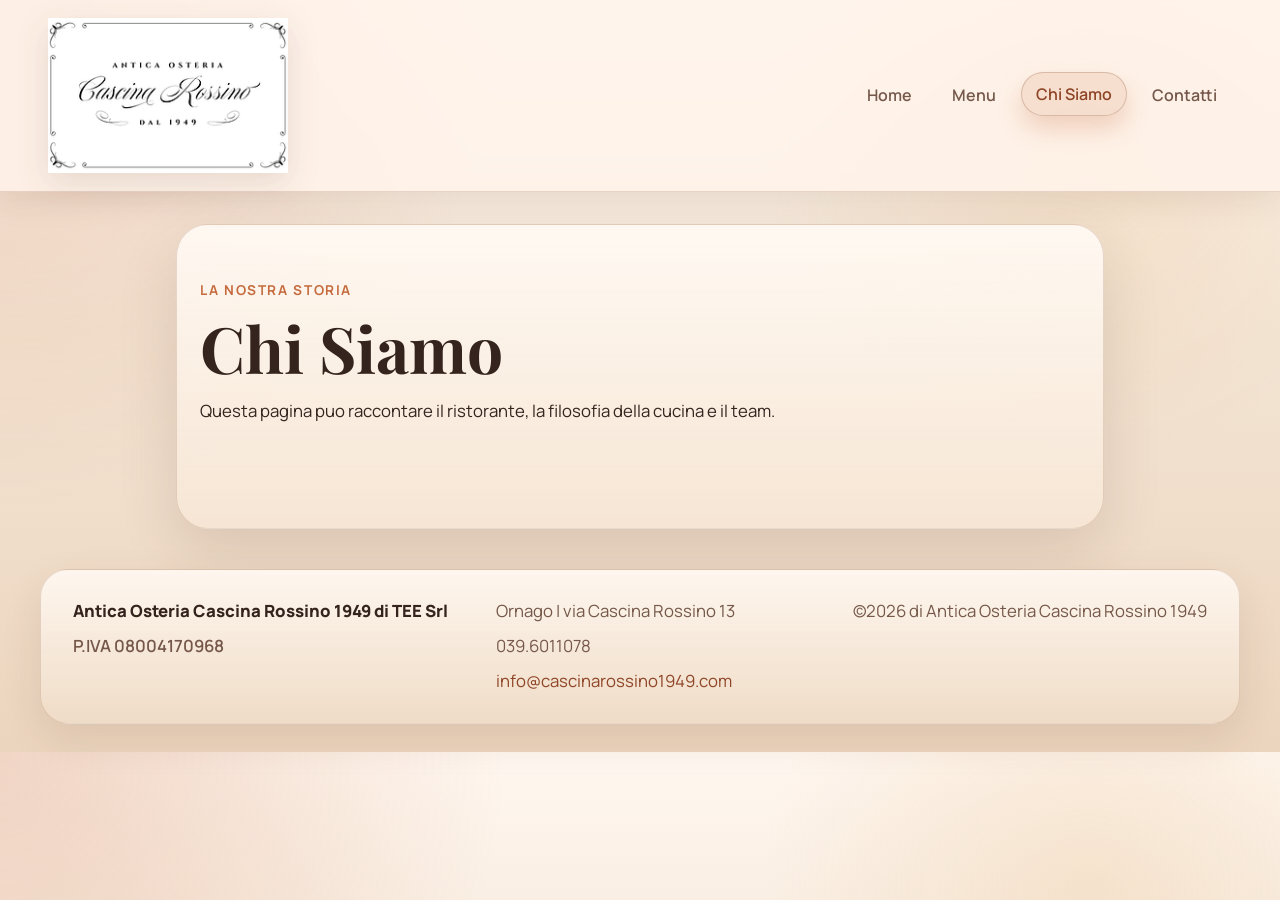
<file: HTML/chi-siamo.html>
<!DOCTYPE html>
<html lang="ita">
<head>
    <meta charset="UTF-8">
    <meta name="viewport" content="width=device-width, initial-scale=1.0">
    <title>Chi Siamo | Cascina Rossino</title>
    <link rel="stylesheet" href="../CSS/style.css">
</head>
<body>
    <header class="site-header">
        <a class="brand" href="../Index.html" aria-label="Cascina Rossino - Home">
            <img class="brand-logo" src="../Sources/Img/image.png" alt="Logo Cascina Rossino">
        </a>
        <button class="nav-toggle" type="button" aria-expanded="false" aria-controls="site-navigation" aria-label="Apri il menu principale">
            <span></span>
            <span></span>
            <span></span>
        </button>
        <nav class="site-nav" id="site-navigation" aria-label="Menu principale">
            <a href="../Index.html">Home</a>
            <a href="menu.html">Menu</a>
            <a class="active" href="chi-siamo.html">Chi Siamo</a>
            <a href="contatti.html">Contatti</a>
        </nav>
    </header>

    <main class="page-content">
        <p class="eyebrow">La nostra storia</p>
        <h1>Chi Siamo</h1>
        <p>Questa pagina puo raccontare il ristorante, la filosofia della cucina e il team.</p>
    </main>

    <footer class="site-footer">
        <div class="site-footer-inner">
            <div class="footer-block">
                <p class="footer-title">Antica Osteria Cascina Rossino 1949 di TEE Srl</p>
                <p class="footer-meta">P.IVA 08004170968</p>
            </div>
            <div class="footer-block">
                <p>Ornago | via Cascina Rossino 13</p>
                <p>039.6011078</p>
                <p><a href="mailto:info@cascinarossino1949.com">info@cascinarossino1949.com</a></p>
            </div>
            <div class="footer-block footer-block-copy">
                <p>&copy;2026 di Antica Osteria Cascina Rossino 1949</p>
            </div>
        </div>
    </footer>

    <script src="../JavaScript/main.js" defer></script>
</body>
</html>
</file>
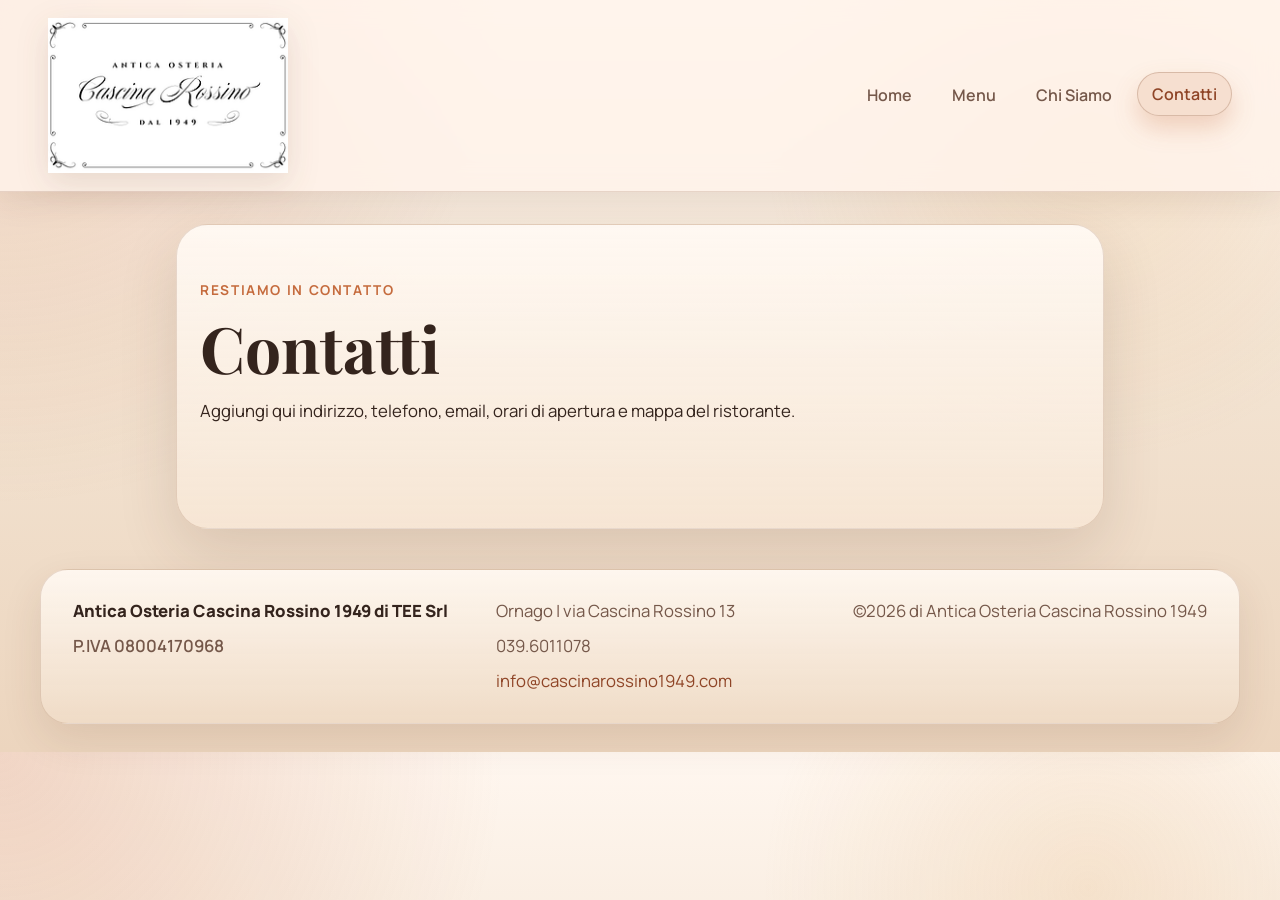
<file: HTML/contatti.html>
<!DOCTYPE html>
<html lang="ita">
<head>
    <meta charset="UTF-8">
    <meta name="viewport" content="width=device-width, initial-scale=1.0">
    <title>Contatti | Cascina Rossino</title>
    <link rel="stylesheet" href="../CSS/style.css">
</head>
<body>
    <header class="site-header">
        <a class="brand" href="../Index.html" aria-label="Cascina Rossino - Home">
            <img class="brand-logo" src="../Sources/Img/image.png" alt="Logo Cascina Rossino">
        </a>
        <button class="nav-toggle" type="button" aria-expanded="false" aria-controls="site-navigation" aria-label="Apri il menu principale">
            <span></span>
            <span></span>
            <span></span>
        </button>
        <nav class="site-nav" id="site-navigation" aria-label="Menu principale">
            <a href="../Index.html">Home</a>
            <a href="menu.html">Menu</a>
            <a href="chi-siamo.html">Chi Siamo</a>
            <a class="active" href="contatti.html">Contatti</a>
        </nav>
    </header>

    <main class="page-content">
        <p class="eyebrow">Restiamo in contatto</p>
        <h1>Contatti</h1>
        <p>Aggiungi qui indirizzo, telefono, email, orari di apertura e mappa del ristorante.</p>
    </main>

    <footer class="site-footer">
        <div class="site-footer-inner">
            <div class="footer-block">
                <p class="footer-title">Antica Osteria Cascina Rossino 1949 di TEE Srl</p>
                <p class="footer-meta">P.IVA 08004170968</p>
            </div>
            <div class="footer-block">
                <p>Ornago | via Cascina Rossino 13</p>
                <p>039.6011078</p>
                <p><a href="mailto:info@cascinarossino1949.com">info@cascinarossino1949.com</a></p>
            </div>
            <div class="footer-block footer-block-copy">
                <p>&copy;2026 di Antica Osteria Cascina Rossino 1949</p>
            </div>
        </div>
    </footer>

    <script src="../JavaScript/main.js" defer></script>
</body>
</html>
</file>
<file: CSS/style.css>
@import url("https://fonts.googleapis.com/css2?family=Manrope:wght@400;500;600;700;800&family=Playfair+Display:wght@600;700&display=swap");

:root {
    --bg: #f3e4d3;
    --bg-soft: #fff6ee;
    --surface: rgba(255, 246, 238, 0.88);
    --surface-strong: #fffaf5;
    --surface-tint: rgba(255, 240, 227, 0.86);
    --surface-rich: rgba(245, 221, 197, 0.92);
    --border: rgba(138, 92, 61, 0.2);
    --border-strong: rgba(138, 92, 61, 0.28);
    --text: #34241d;
    --muted: #75584a;
    --accent: #c56b3d;
    --accent-dark: #8f4527;
    --accent-soft: rgba(197, 107, 61, 0.14);
    --accent-glow: rgba(197, 107, 61, 0.26);
    --white-warm: #fff8f1;
    --overlay-dark: rgba(46, 27, 19, 0.72);
    --shadow-soft: 0 12px 28px rgba(78, 45, 28, 0.08);
    --shadow-medium: 0 16px 40px rgba(78, 45, 28, 0.11);
    --shadow-strong: 0 24px 46px rgba(78, 45, 28, 0.16);
    --shadow: 0 22px 60px rgba(78, 45, 28, 0.14);
}

* {
    box-sizing: border-box;
}

body * {
    transition: transform 0.3s ease, box-shadow 0.3s ease, border-color 0.3s ease, background-color 0.3s ease, color 0.3s ease, opacity 0.3s ease;
}

body {
    margin: 0;
    font-family: "Manrope", "Segoe UI", sans-serif;
    background:
        radial-gradient(circle at top left, rgba(197, 107, 61, 0.24), transparent 34%),
        radial-gradient(circle at 85% 18%, rgba(223, 170, 105, 0.2), transparent 26%),
        linear-gradient(180deg, #fff7f0 0%, var(--bg) 46%, #ecd5be 100%);
    color: var(--text);
    overflow-x: hidden;
}

body.lightbox-open {
    overflow: hidden;
}

body.nav-open {
    overflow: hidden;
}

.site-header {
    display: flex;
    align-items: center;
    justify-content: space-between;
    gap: 24px;
    padding: 18px 48px;
    position: sticky;
    top: 0;
    z-index: 10;
    backdrop-filter: blur(12px);
    background: rgba(255, 244, 235, 0.84);
    border-bottom: 1px solid var(--border);
    box-shadow: 0 8px 30px rgba(78, 45, 28, 0.1);
}

.site-header.is-scrolled {
    padding-top: 12px;
    padding-bottom: 12px;
    background: rgba(255, 247, 239, 0.94);
    box-shadow: 0 14px 36px rgba(78, 45, 28, 0.16);
}

.brand {
    display: inline-flex;
    align-items: center;
    flex-shrink: 0;
    text-decoration: none;
}

.nav-toggle {
    display: none;
    align-items: center;
    justify-content: center;
    gap: 5px;
    width: 48px;
    height: 48px;
    padding: 0;
    border: 1px solid var(--border);
    border-radius: 16px;
    background: var(--surface-tint);
    box-shadow: var(--shadow-soft);
    flex-direction: column;
}

.nav-toggle span {
    display: block;
    width: 20px;
    height: 2px;
    border-radius: 999px;
    background: var(--accent-dark);
    transform-origin: center;
}

.site-header.nav-open .nav-toggle span:nth-child(1) {
    transform: translateY(7px) rotate(45deg);
}

.site-header.nav-open .nav-toggle span:nth-child(2) {
    opacity: 0;
}

.site-header.nav-open .nav-toggle span:nth-child(3) {
    transform: translateY(-7px) rotate(-45deg);
}

.brand-logo {
    display: block;
    width: min(240px, 42vw);
    height: auto;
    filter: drop-shadow(0 10px 16px rgba(78, 45, 28, 0.12));
}

.brand:hover .brand-logo {
    transform: translateY(-2px) scale(1.01);
    filter: drop-shadow(0 14px 20px rgba(78, 45, 28, 0.18));
}

.site-nav {
    display: flex;
    flex-wrap: wrap;
    gap: 10px;
}

.site-nav a {
    color: var(--muted);
    text-decoration: none;
    font-weight: 600;
    padding: 10px 14px;
    border: 1px solid transparent;
    border-radius: 999px;
    transition: border-color 0.2s ease, color 0.2s ease, background-color 0.2s ease, transform 0.2s ease;
}

.site-nav a:hover,
.site-nav a.active {
    color: var(--accent-dark);
    border-color: var(--border-strong);
    background: var(--accent-soft);
    transform: translateY(-1px);
    box-shadow: 0 12px 24px var(--accent-glow);
}

.hero,
.page-content {
    max-width: 960px;
    margin: 0 auto;
    padding: 88px 24px;
}

.eyebrow {
    margin: 0 0 12px;
    color: var(--accent);
    text-transform: uppercase;
    letter-spacing: 0.12em;
    font-size: 0.85rem;
    font-weight: 700;
}

h1 {
    margin: 0 0 16px;
    font-family: "Playfair Display", Georgia, serif;
    font-size: clamp(2.4rem, 5vw, 4.4rem);
    line-height: 1.05;
}

p {
    line-height: 1.6;
    font-size: 1.05rem;
}

.site-footer {
    margin-top: 40px;
    padding: 0 24px 28px;
}

.page-transition {
    position: fixed;
    inset: 0;
    z-index: 80;
    background:
        radial-gradient(circle at top, rgba(223, 170, 105, 0.28), transparent 32%),
        linear-gradient(180deg, rgba(255, 247, 239, 0.92), rgba(241, 214, 188, 0.98));
    opacity: 1;
    pointer-events: none;
    transition: opacity 0.42s ease;
}

.page-transition.is-hidden {
    opacity: 0;
}

body.is-transitioning-out main,
body.is-transitioning-out .site-footer,
body.is-transitioning-out .site-header {
    opacity: 0;
    transform: translateY(18px);
    filter: blur(6px);
}

body.js-enabled [data-reveal] {
    opacity: 0;
    transform: translateY(30px) scale(0.985);
    filter: blur(6px);
    transition: opacity 0.75s ease, transform 0.75s cubic-bezier(0.22, 1, 0.36, 1), filter 0.75s ease;
}

body.js-enabled [data-reveal].is-visible {
    opacity: 1;
    transform: none;
    filter: none;
}

.site-footer-inner {
    max-width: 1200px;
    margin: 0 auto;
    display: grid;
    grid-template-columns: 1.2fr 1fr auto;
    gap: 24px;
    align-items: start;
    padding: 28px 32px;
    border: 1px solid var(--border);
    border-radius: 28px;
    background: linear-gradient(180deg, rgba(255, 248, 241, 0.94), rgba(239, 220, 199, 0.9));
    box-shadow: var(--shadow-medium);
}

.footer-block p {
    margin: 0;
    color: var(--muted);
}

.footer-block p + p {
    margin-top: 8px;
}

.footer-title {
    color: var(--text) !important;
    font-weight: 800;
}

.footer-meta {
    font-weight: 600;
}

.footer-block a {
    color: var(--accent-dark);
    text-decoration: none;
}

.footer-block a:hover {
    color: var(--accent);
}

.footer-block-copy {
    text-align: right;
}

.interactive-surface {
    will-change: transform;
    transform-style: preserve-3d;
}

.zoomable-image {
    cursor: zoom-in;
}

.back-to-top {
    position: fixed;
    right: 18px;
    bottom: 18px;
    z-index: 40;
    min-height: 48px;
    padding: 0 18px;
    border: 0;
    border-radius: 999px;
    background: linear-gradient(135deg, var(--accent), var(--accent-dark));
    color: var(--white-warm);
    font: inherit;
    font-weight: 800;
    letter-spacing: 0.03em;
    box-shadow: 0 18px 30px rgba(78, 45, 28, 0.22);
    opacity: 0;
    pointer-events: none;
    transform: translateY(16px);
}

.back-to-top.is-visible {
    opacity: 1;
    pointer-events: auto;
    transform: translateY(0);
}

.back-to-top:hover {
    transform: translateY(-2px);
    box-shadow: 0 22px 34px rgba(78, 45, 28, 0.26);
}

.media-lightbox {
    position: fixed;
    inset: 0;
    z-index: 60;
    display: grid;
    place-items: center;
    padding: 28px;
    background: rgba(38, 24, 18, 0.78);
    opacity: 0;
    pointer-events: none;
    transition: opacity 0.28s ease;
}

.media-lightbox.is-open {
    opacity: 1;
    pointer-events: auto;
}

.media-lightbox-dialog {
    width: min(960px, 100%);
    max-height: min(88vh, 900px);
    padding: 18px;
    border-radius: 28px;
    border: 1px solid rgba(255, 245, 236, 0.16);
    background: linear-gradient(180deg, rgba(42, 27, 20, 0.92), rgba(31, 20, 15, 0.94));
    box-shadow: 0 30px 60px rgba(0, 0, 0, 0.28);
}

.media-lightbox-close {
    display: inline-flex;
    align-items: center;
    justify-content: center;
    min-height: 42px;
    margin-left: auto;
    margin-bottom: 12px;
    padding: 0 14px;
    border: 0;
    border-radius: 999px;
    background: rgba(255, 248, 241, 0.14);
    color: var(--white-warm);
    font: inherit;
    font-weight: 700;
}

.media-lightbox-figure {
    margin: 0;
}

.media-lightbox-image {
    display: block;
    width: 100%;
    max-height: min(72vh, 760px);
    object-fit: contain;
    border-radius: 20px;
}

.media-lightbox-caption {
    margin-top: 14px;
    color: rgba(255, 248, 241, 0.88);
    text-align: center;
}

.hero,
.page-content,
.menu-page,
.home-page {
    position: relative;
    animation: fade-up 0.8s ease both;
}

.hero::before,
.page-content::before,
.menu-page::before,
.home-page::before {
    content: "";
    position: absolute;
    inset: 32px 16px 0;
    border-radius: 32px;
    background: linear-gradient(180deg, rgba(255, 249, 243, 0.95), rgba(247, 231, 214, 0.82));
    border: 1px solid var(--border);
    box-shadow: var(--shadow);
    z-index: -1;
}

.hero,
.page-content {
    padding-left: 40px;
    padding-right: 40px;
}

.home-page {
    max-width: 1200px;
    margin: 0 auto;
    padding: 96px 24px 120px;
    overflow: hidden;
}

.home-orb {
    position: absolute;
    border-radius: 999px;
    filter: blur(10px);
    opacity: 0.6;
    pointer-events: none;
    animation: floating-orb 8s ease-in-out infinite;
}

.home-orb-left {
    width: 260px;
    height: 260px;
    top: 84px;
    left: -80px;
    background: radial-gradient(circle, rgba(197, 107, 61, 0.34), transparent 68%);
}

.home-orb-right {
    width: 300px;
    height: 300px;
    top: 240px;
    right: -120px;
    background: radial-gradient(circle, rgba(223, 170, 105, 0.32), transparent 68%);
    animation-delay: -3s;
}

.home-hero,
.home-grid-panels,
.home-visual-grid,
.home-bottom-grid {
    padding-left: 16px;
    padding-right: 16px;
}

.home-hero {
    display: grid;
    grid-template-columns: minmax(0, 1.4fr) minmax(320px, 0.8fr);
    gap: 34px;
    align-items: stretch;
    padding-top: 24px;
    margin-bottom: 40px;
}

.home-hero-copy {
    padding: 34px 12px 34px 0;
    position: relative;
    z-index: 1;
}

.hero-pill-row {
    display: flex;
    flex-wrap: wrap;
    gap: 10px;
    margin-bottom: 18px;
}

.hero-pill,
.panel-badge {
    display: inline-flex;
    align-items: center;
    padding: 9px 14px;
    border-radius: 999px;
    font-size: 0.82rem;
    font-weight: 700;
    letter-spacing: 0.06em;
    background: var(--surface-tint);
    border: 1px solid var(--border);
    box-shadow: var(--shadow-soft);
    backdrop-filter: blur(8px);
}

.hero-pill:hover,
.panel-badge:hover {
    transform: translateY(-2px);
    box-shadow: var(--shadow-medium);
}

.hero-pill-soft {
    background: rgba(197, 107, 61, 0.12);
    color: var(--accent-dark);
}

.home-lead {
    max-width: 680px;
    font-size: 1.15rem;
    color: var(--muted);
    margin-bottom: 0;
}

.hero-actions {
    display: flex;
    flex-wrap: wrap;
    gap: 14px;
    margin: 30px 0 26px;
}

.button-primary,
.button-secondary,
.inline-link {
    display: inline-flex;
    align-items: center;
    justify-content: center;
    text-decoration: none;
    font-weight: 700;
}

.button-primary,
.button-secondary {
    min-height: 50px;
    padding: 0 22px;
    border-radius: 18px;
    border: 1px solid transparent;
}

.button-primary {
    color: var(--white-warm);
    background: linear-gradient(135deg, var(--accent), var(--accent-dark));
    box-shadow: 0 16px 28px rgba(197, 107, 61, 0.3);
}

.button-primary:hover {
    transform: translateY(-3px) scale(1.01);
    box-shadow: 0 20px 32px rgba(197, 107, 61, 0.34);
}

.button-secondary {
    color: var(--text);
    background: rgba(255, 244, 235, 0.78);
    border-color: var(--border);
    box-shadow: var(--shadow-soft);
    backdrop-filter: blur(8px);
}

.button-secondary:hover,
.inline-link:hover {
    transform: translateY(-3px);
    box-shadow: var(--shadow-medium);
}

.hero-feature-list {
    display: flex;
    flex-wrap: wrap;
    gap: 12px;
    list-style: none;
    margin: 0;
    padding: 0;
}

.hero-feature-list li {
    padding: 10px 14px;
    border-radius: 16px;
    background: rgba(255, 245, 236, 0.84);
    border: 1px solid var(--border);
    box-shadow: var(--shadow-soft);
    font-weight: 600;
}

.hero-feature-list li:hover {
    transform: translateY(-3px);
    box-shadow: var(--shadow-medium);
}

.hero-spotlight-card,
.glass-panel,
.menu-hero-note,
.signature-card,
.menu-card {
    border: 1px solid var(--border);
    border-radius: 28px;
    box-shadow: var(--shadow-medium);
    backdrop-filter: blur(10px);
}

.hero-spotlight-card,
.glass-panel {
    position: relative;
    overflow: hidden;
}

.hero-spotlight-card::before,
.glass-panel::before,
.menu-hero-note::before,
.signature-card::before,
.menu-card::before {
    content: "";
    position: absolute;
    inset: -30% auto auto -20%;
    width: 180px;
    height: 180px;
    border-radius: 999px;
    background: radial-gradient(circle, rgba(255, 248, 241, 0.28), transparent 70%);
    opacity: 0.8;
    pointer-events: none;
}

.hero-spotlight-card:hover,
.glass-panel:hover,
.menu-hero-note:hover,
.signature-card:hover,
.menu-card:hover {
    transform: translateY(-6px);
    box-shadow: var(--shadow-strong);
}

.hero-spotlight-card {
    padding: 34px;
    color: var(--white-warm);
    background: linear-gradient(145deg, rgba(197, 107, 61, 0.96), rgba(143, 69, 39, 0.96));
}

.home-card-label,
.section-kicker {
    display: inline-block;
    margin: 0 0 14px;
    font-size: 0.76rem;
    font-weight: 800;
    text-transform: uppercase;
    letter-spacing: 0.18em;
}

.hero-stats {
    display: grid;
    grid-template-columns: repeat(2, minmax(0, 1fr));
    gap: 14px;
    margin-top: 30px;
}

.stat-chip {
    padding: 16px;
    border-radius: 20px;
    background: rgba(255, 242, 233, 0.14);
    border: 1px solid rgba(255, 242, 233, 0.24);
}

.stat-chip strong {
    display: block;
    margin-bottom: 6px;
    font-size: 1.5rem;
}

.stat-chip span {
    font-size: 0.92rem;
    color: rgba(255, 248, 241, 0.9);
}

.home-grid-panels {
    display: grid;
    grid-template-columns: minmax(0, 1.2fr) minmax(260px, 0.8fr);
    gap: 28px;
    margin-bottom: 30px;
}

.home-visual-grid {
    display: grid;
    grid-template-columns: minmax(0, 1.3fr) minmax(280px, 0.8fr);
    gap: 28px;
    margin-bottom: 30px;
}

.intro-panel {
    grid-row: span 2;
}

.glass-panel {
    padding: 34px;
    background: rgba(255, 246, 238, 0.9);
}

.intro-panel {
    background: linear-gradient(135deg, rgba(255, 243, 232, 0.98), rgba(237, 212, 187, 0.94));
}

.compact-panel {
    background: linear-gradient(180deg, rgba(255, 248, 241, 0.98), rgba(241, 224, 205, 0.94));
}

.experience-panel {
    background: linear-gradient(160deg, rgba(255, 249, 242, 0.97), rgba(238, 218, 196, 0.93));
}

.glass-panel h2,
.visit-panel h2 {
    margin: 0 0 18px;
    font-family: "Playfair Display", Georgia, serif;
    font-size: clamp(1.8rem, 3.4vw, 3rem);
    line-height: 1.1;
}

.text-stack {
    display: grid;
    gap: 16px;
}

.text-stack p {
    margin: 0;
}

.text-stack-light {
    gap: 14px;
}

.panel-points {
    display: grid;
    gap: 12px;
    margin: 24px 0 0;
    padding: 0;
    list-style: none;
}

.panel-points li {
    padding: 14px 16px;
    border-radius: 18px;
    background: rgba(255, 241, 229, 0.82);
    border: 1px solid var(--border);
    box-shadow: var(--shadow-soft);
    font-weight: 600;
    color: var(--text);
}

.home-bottom-grid {
    display: grid;
    grid-template-columns: minmax(260px, 0.78fr) minmax(0, 1.22fr);
    gap: 28px;
}

.visual-card,
.menu-visual-card {
    position: relative;
    overflow: hidden;
    min-height: 320px;
    border-radius: 28px;
    border: 1px solid var(--border);
    box-shadow: var(--shadow-medium);
}

.visual-card img,
.menu-visual-card img {
    width: 100%;
    height: 100%;
    object-fit: cover;
    display: block;
}

.visual-card::after,
.menu-visual-card::after {
    content: "";
    position: absolute;
    inset: 0;
    background: linear-gradient(180deg, rgba(52, 36, 29, 0.06) 10%, var(--overlay-dark) 100%);
}

.visual-card:hover img,
.menu-visual-card:hover img {
    transform: scale(1.05);
}

.visual-card-overlay,
.menu-visual-overlay {
    position: absolute;
    inset: auto 0 0;
    padding: 30px;
    color: var(--surface-strong);
    z-index: 1;
}

.visual-card-overlay h2,
.menu-visual-overlay h2 {
    margin: 0;
    font-family: "Playfair Display", Georgia, serif;
    font-size: clamp(1.6rem, 3vw, 2.4rem);
    line-height: 1.12;
}

.visual-card-overlay p:last-child,
.menu-visual-overlay p:last-child {
    margin: 0;
    color: rgba(255, 248, 241, 0.92);
}

.visual-card-wide,
.menu-visual-card-wide {
    min-height: 420px;
}

.panel-heading {
    display: flex;
    align-items: center;
    justify-content: space-between;
    gap: 12px;
    margin-bottom: 18px;
}

.hours-panel {
    background: linear-gradient(180deg, rgba(255, 241, 232, 0.97), rgba(250, 236, 223, 0.95));
}

.visit-panel {
    background: linear-gradient(145deg, rgba(255, 247, 239, 0.98), rgba(238, 220, 201, 0.95));
}

.hours-list {
    list-style: none;
    margin: 0;
    padding: 0;
}

.hours-list li {
    display: flex;
    align-items: baseline;
    justify-content: space-between;
    gap: 16px;
    padding: 20px 0;
    border-top: 1px solid var(--border);
}

.hours-list li:first-child {
    border-top: 0;
    padding-top: 0;
}

.hours-list span {
    color: var(--muted);
    font-weight: 600;
}

.hours-list strong {
    color: var(--accent-dark);
    text-align: right;
}

.inline-link {
    margin-top: 28px;
    color: var(--accent-dark);
    gap: 8px;
}

.inline-link::after {
    content: ">";
    font-size: 0.9rem;
}

.menu-hero,
.menu-signature,
.menu-grid,
.home-hero,
.home-grid-panels,
.home-visual-grid,
.home-bottom-grid {
    animation: fade-up 0.9s ease both;
}

.menu-signature,
.home-grid-panels,
.home-visual-grid {
    animation-delay: 0.1s;
}

.menu-grid,
.home-bottom-grid {
    animation-delay: 0.18s;
}

@media (max-width: 1100px) {
    .site-header {
        padding: 16px 28px;
    }

    .brand-logo {
        width: min(210px, 36vw);
    }

    .home-page,
    .menu-page {
        padding-left: 18px;
        padding-right: 18px;
    }

    .home-hero {
        grid-template-columns: minmax(0, 1fr) minmax(300px, 0.82fr);
        gap: 26px;
    }

    .home-grid-panels,
    .home-visual-grid,
    .home-bottom-grid,
    .menu-grid,
    .menu-signature {
        gap: 22px;
    }

    .menu-visuals {
        grid-template-columns: 1fr 1fr;
        gap: 22px;
    }

    .menu-visual-card-wide {
        grid-column: 1 / -1;
    }

    .menu-grid {
        grid-template-columns: 1fr;
    }
}

@media (max-width: 900px) {
    .site-header {
        display: grid;
        grid-template-columns: minmax(0, 1fr) auto;
        align-items: center;
        gap: 18px;
        padding: 18px 20px;
    }

    .brand {
        justify-content: flex-start;
        grid-column: 1 / 2;
    }

    .nav-toggle {
        display: inline-flex;
        grid-column: 2 / 3;
        justify-self: end;
    }

    .brand-logo {
        width: min(240px, 58vw);
    }

    .site-nav {
        grid-column: 1 / -1;
        flex-direction: column;
        width: 100%;
        gap: 8px;
        max-height: 0;
        overflow: hidden;
        opacity: 0;
        pointer-events: none;
        transform: translateY(-8px);
        padding-top: 0;
        margin-top: -8px;
        border-top: 0 solid transparent;
    }

    .site-nav a {
        width: 100%;
        padding: 12px 14px;
        justify-content: center;
        text-align: center;
        background: rgba(255, 247, 239, 0.74);
        border-color: var(--border);
    }

    .site-header.nav-open .site-nav {
        max-height: 360px;
        opacity: 1;
        pointer-events: auto;
        transform: translateY(0);
        padding-top: 8px;
        margin-top: 0;
        border-top-width: 1px;
        border-top-color: var(--border);
    }

    .home-page,
    .menu-page,
    .hero,
    .page-content {
        padding-top: 72px;
    }

    .home-page {
        padding-bottom: 92px;
    }

    .home-hero,
    .home-grid-panels,
    .home-visual-grid,
    .home-bottom-grid,
    .menu-hero,
    .menu-signature,
    .menu-visuals {
        grid-template-columns: 1fr;
    }

    .home-hero-copy {
        padding-right: 0;
    }

    .intro-panel {
        grid-row: auto;
    }

    .panel-heading,
    .menu-card-header {
        flex-direction: column;
        align-items: flex-start;
    }

    .site-footer-inner {
        grid-template-columns: 1fr;
    }

    .footer-block-copy {
        text-align: left;
    }

    .site-header.is-scrolled {
        padding-top: 14px;
        padding-bottom: 14px;
    }
}

@keyframes fade-up {
    from {
        opacity: 0;
        transform: translateY(28px);
    }

    to {
        opacity: 1;
        transform: translateY(0);
    }
}

@keyframes floating-orb {
    0%,
    100% {
        transform: translate3d(0, 0, 0) scale(1);
    }

    50% {
        transform: translate3d(0, -18px, 0) scale(1.05);
    }
}

.menu-page {
    max-width: 1200px;
    margin: 0 auto;
    padding: 88px 24px 96px;
}

.menu-hero {
    display: grid;
    grid-template-columns: minmax(0, 1.5fr) minmax(260px, 0.7fr);
    gap: 28px;
    align-items: end;
    padding: 18px 16px 28px;
}

.menu-intro {
    max-width: 760px;
    color: var(--muted);
    font-size: 1.08rem;
}

.menu-hero-note,
.signature-card,
.menu-card {
    border: 1px solid var(--border);
    border-radius: 28px;
    background: var(--surface);
    box-shadow: var(--shadow-medium);
}

.menu-hero-note {
    padding: 24px;
    background: linear-gradient(145deg, rgba(197, 107, 61, 0.96), rgba(143, 69, 39, 0.96));
    color: var(--white-warm);
}

.menu-note-label,
.signature-label,
.menu-category {
    display: inline-block;
    margin: 0 0 14px;
    font-size: 0.76rem;
    font-weight: 800;
    text-transform: uppercase;
    letter-spacing: 0.18em;
}

.menu-hero-note p,
.signature-card p,
.menu-card p {
    margin: 0;
}

.menu-signature {
    display: grid;
    grid-template-columns: 1.4fr 1fr;
    gap: 22px;
    margin: 10px 0 28px;
    padding: 0 16px;
}

.menu-visuals {
    display: grid;
    grid-template-columns: 1.3fr 1fr 1fr;
    gap: 22px;
    margin: 0 0 28px;
    padding: 0 16px;
}

.signature-card {
    padding: 28px;
}

.signature-card-wide {
    background: linear-gradient(135deg, rgba(255, 242, 230, 0.98), rgba(237, 212, 187, 0.93));
}

.signature-card h2,
.menu-card h3 {
    margin: 0;
    font-family: "Playfair Display", Georgia, serif;
}

.signature-card h2 {
    margin-bottom: 12px;
    font-size: clamp(1.6rem, 3vw, 2.35rem);
    line-height: 1.15;
}

.signature-card p:last-child {
    color: var(--muted);
}

.menu-grid {
    display: grid;
    grid-template-columns: repeat(2, minmax(0, 1fr));
    gap: 22px;
    padding: 0 16px;
}

.menu-card {
    padding: 26px;
}

.menu-card-header {
    display: flex;
    align-items: baseline;
    justify-content: space-between;
    gap: 16px;
    margin-bottom: 22px;
}

.menu-card-header span {
    color: var(--muted);
    font-size: 0.92rem;
}

.menu-items {
    list-style: none;
    margin: 0;
    padding: 0;
}

.menu-items li {
    display: grid;
    grid-template-columns: 108px minmax(0, 1fr);
    gap: 18px;
    padding: 18px 0;
    border-top: 1px solid var(--border);
    align-items: start;
}

.menu-items li:first-child {
    padding-top: 0;
    border-top: 0;
}

.menu-item-image {
    width: 108px;
    height: 108px;
    border-radius: 20px;
    object-fit: cover;
    display: block;
    box-shadow: var(--shadow-soft);
}

.menu-item-body {
    display: flex;
    align-items: flex-start;
    justify-content: space-between;
    gap: 16px;
}

.menu-item-copy {
    min-width: 0;
}

.menu-items h3 {
    margin-bottom: 6px;
    font-size: 1.3rem;
}

.menu-items p {
    color: var(--muted);
    font-size: 0.98rem;
}

.menu-items strong {
    font-size: 1.2rem;
    color: var(--accent-dark);
    align-self: start;
    flex-shrink: 0;
    padding-left: 12px;
}

.accent-card {
    background: linear-gradient(180deg, rgba(255, 247, 239, 0.98), rgba(241, 224, 205, 0.94));
}

.dessert-card {
    background: linear-gradient(180deg, rgba(255, 239, 233, 0.97), rgba(251, 239, 230, 0.95));
}

@media (max-width: 720px) {
    .site-header {
        padding: 16px;
    }

    .site-nav {
        gap: 8px;
    }

    .hero,
    .page-content,
    .menu-page,
    .home-page {
        padding-top: 48px;
    }

    .home-page {
        padding-left: 14px;
        padding-right: 14px;
        padding-bottom: 72px;
    }

    .menu-page {
        padding-left: 14px;
        padding-right: 14px;
        padding-bottom: 72px;
    }

    .hero,
    .page-content {
        padding-left: 18px;
        padding-right: 18px;
    }

    .hero::before,
    .page-content::before,
    .menu-page::before,
    .home-page::before {
        inset: 16px 4px 0;
        border-radius: 24px;
    }

    .home-hero,
    .home-grid-panels,
    .home-visual-grid,
    .home-bottom-grid,
    .menu-hero,
    .menu-signature,
    .menu-visuals,
    .menu-grid {
        grid-template-columns: 1fr;
        padding-left: 4px;
        padding-right: 4px;
        gap: 18px;
    }

    .home-hero {
        margin-bottom: 28px;
    }

    .home-grid-panels {
        margin-bottom: 22px;
    }

    .home-visual-grid,
    .menu-visuals {
        margin-bottom: 22px;
    }

    .hero-actions,
    .panel-heading,
    .hero-stats {
        grid-template-columns: 1fr;
    }

    .hero-actions {
        flex-direction: column;
        align-items: stretch;
    }

    .button-primary,
    .button-secondary {
        width: 100%;
    }

    .hero-stats {
        grid-template-columns: 1fr;
    }

    .panel-heading {
        flex-direction: column;
        align-items: flex-start;
    }

    .home-hero-copy,
    .hero-spotlight-card,
    .glass-panel,
    .menu-card,
    .signature-card,
    .menu-hero-note {
        padding: 24px;
    }

    .visual-card-overlay,
    .menu-visual-overlay {
        padding: 24px;
    }

    .hero-pill-row,
    .hero-feature-list {
        gap: 10px;
    }

    .panel-points {
        margin-top: 20px;
    }

    .hero-feature-list li,
    .hero-pill,
    .panel-badge {
        width: 100%;
        justify-content: center;
    }

    .text-stack {
        gap: 14px;
    }

    .hours-list li {
        flex-direction: column;
        align-items: flex-start;
        gap: 8px;
    }

    .hours-list strong {
        text-align: left;
    }

    .menu-card-header {
        grid-template-columns: 1fr;
    }

    .menu-items li {
        grid-template-columns: 1fr;
        gap: 14px;
    }

    .menu-item-image {
        width: 100%;
        height: 200px;
    }

    .menu-item-body {
        gap: 10px;
    }

    .menu-items strong {
        margin-top: 4px;
        padding-left: 0;
    }

    .visual-card,
    .menu-visual-card,
    .visual-card-wide,
    .menu-visual-card-wide {
        min-height: 280px;
    }

    .brand-logo {
        width: min(220px, 70vw);
    }

    .home-orb-left {
        top: 40px;
        left: -120px;
    }

    .home-orb-right {
        top: 320px;
        right: -160px;
    }
}

@media (max-width: 560px) {
    h1 {
        font-size: clamp(2.1rem, 10vw, 3rem);
    }

    .glass-panel h2,
    .visit-panel h2,
    .signature-card h2,
    .menu-items h3 {
        line-height: 1.15;
    }

    p,
    .menu-intro,
    .home-lead {
        font-size: 1rem;
    }

    .site-nav {
        display: flex;
        width: 100%;
    }

    .site-nav a {
        justify-content: center;
        text-align: center;
    }

    .hero-actions {
        margin: 24px 0 22px;
    }

    .button-primary,
    .button-secondary {
        min-height: 48px;
    }

    .hero-feature-list {
        display: grid;
        grid-template-columns: 1fr;
    }

    .menu-items li {
        gap: 10px;
        padding: 16px 0;
    }

    .menu-item-body {
        flex-direction: column;
    }

    .menu-item-image {
        height: 180px;
    }

    .menu-items strong {
        font-size: 1.08rem;
    }

    .hours-list li {
        padding: 16px 0;
    }
}

@media (max-width: 420px) {
    .site-header {
        padding: 14px 12px;
    }

    .brand-logo {
        width: min(190px, 72vw);
    }

    .home-page,
    .menu-page,
    .hero,
    .page-content {
        padding-top: 40px;
    }

    .home-hero-copy,
    .hero-spotlight-card,
    .glass-panel,
    .menu-card,
    .signature-card,
    .menu-hero-note {
        padding: 20px;
        border-radius: 22px;
    }


    .back-to-top {
        right: 12px;
        bottom: 12px;
        min-height: 44px;
        padding: 0 16px;
    }

    .media-lightbox {
        padding: 12px;
    }

    .media-lightbox-dialog {
        padding: 12px;
        border-radius: 20px;
    }

    .nav-toggle {
        width: 44px;
        height: 44px;
        border-radius: 14px;
    }

    .home-page::before,
    .menu-page::before,
    .hero::before,
    .page-content::before {
        border-radius: 20px;
    }

    .site-nav {
        gap: 6px;
    }

    .hero-pill,
    .panel-badge,
    .hero-feature-list li {
        font-size: 0.78rem;
    }

    .site-footer {
        padding-left: 12px;
        padding-right: 12px;
    }

    .site-footer-inner {
        padding: 22px 18px;
        border-radius: 22px;
    }

    .visual-card,
    .menu-visual-card,
    .visual-card-wide,
    .menu-visual-card-wide {
        min-height: 240px;
        border-radius: 22px;
    }

    .visual-card-overlay,
    .menu-visual-overlay {
        padding: 20px;
    }
}

@media (prefers-reduced-motion: reduce) {
    body * {
        transition: none;
        animation: none;
    }

    body.js-enabled [data-reveal] {
        opacity: 1;
        transform: none;
        filter: none;
    }
}
</file>
